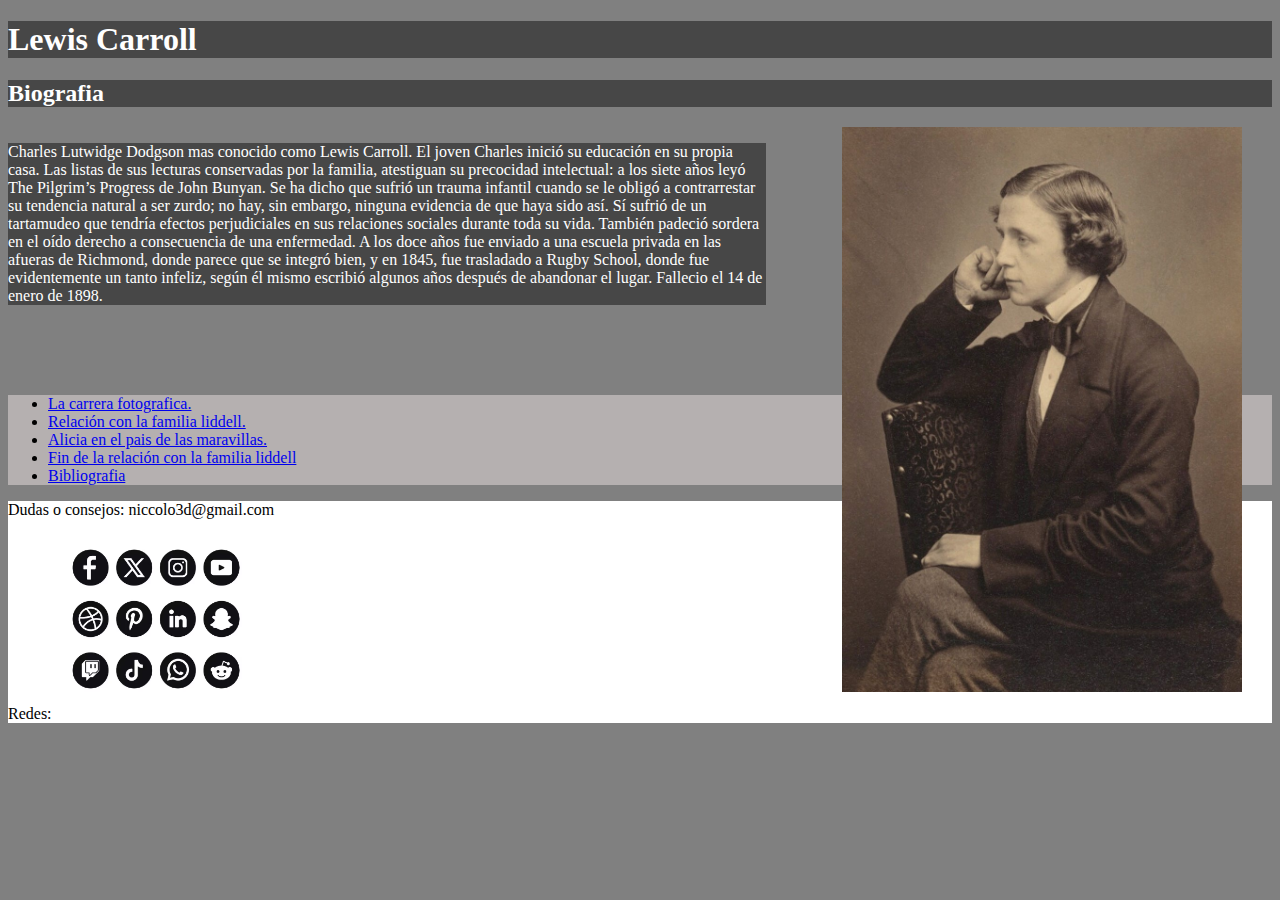
<file: index.html>
<!DOCTYPE html>
<html>
<head>
  <meta charset="utf-8">
  <meta name="viewport" content="width=device-width">
  <title>LewisCarroll</title>
<link rel="stylesheet" href="style.css">
</head>
<body>
  <h1>Lewis Carroll</h1>
  <h2>Biografia</h2>
  <p id="bio">Charles Lutwidge Dodgson mas conocido como Lewis Carroll. El joven Charles inició su educación en su propia casa. Las listas de sus lecturas conservadas por la familia, atestiguan su precocidad intelectual: a los siete años leyó The Pilgrim’s Progress de John Bunyan. Se ha dicho que sufrió un trauma infantil cuando se le obligó a contrarrestar su tendencia natural a ser zurdo; no hay, sin embargo, ninguna evidencia de que haya sido así. Sí sufrió de un tartamudeo que tendría efectos perjudiciales en sus relaciones sociales durante toda su vida. También padeció sordera en el oído derecho a consecuencia de una enfermedad. A los doce años fue enviado a una escuela privada en las afueras de Richmond, donde parece que se integró bien, y en 1845, fue trasladado a Rugby School, donde fue evidentemente un tanto infeliz, según él mismo escribió algunos años después de abandonar el lugar. Fallecio el 14 de enero de 1898.
  </p>
<img id="ludwig" src="Lewis1.jpg" width=400px>

   <br><br>  <br><br>  <br><br>  <br><br>  <br><br>  <br><br>   <br><br>  
<ul>
  <li><a href="fotos.html">La carrera fotografica.</a>
    <li><a href="Familialiddel.html">Relación con la familia liddell.</a>
  <li><a href="alicia,enelpais.html">Alicia en el pais de las maravillas.</a>
  <li><a href="FinRelación.html">Fin de la relación con la familia liddell</a>
 <li><a href="Bibliografia.html">Bibliografia</a>
  </ul>
  <footer> Dudas o consejos: niccolo3d@gmail.com <br>
    Redes: <img src="redes.png" width=200px></footer>
  </body>
</html>
</file>
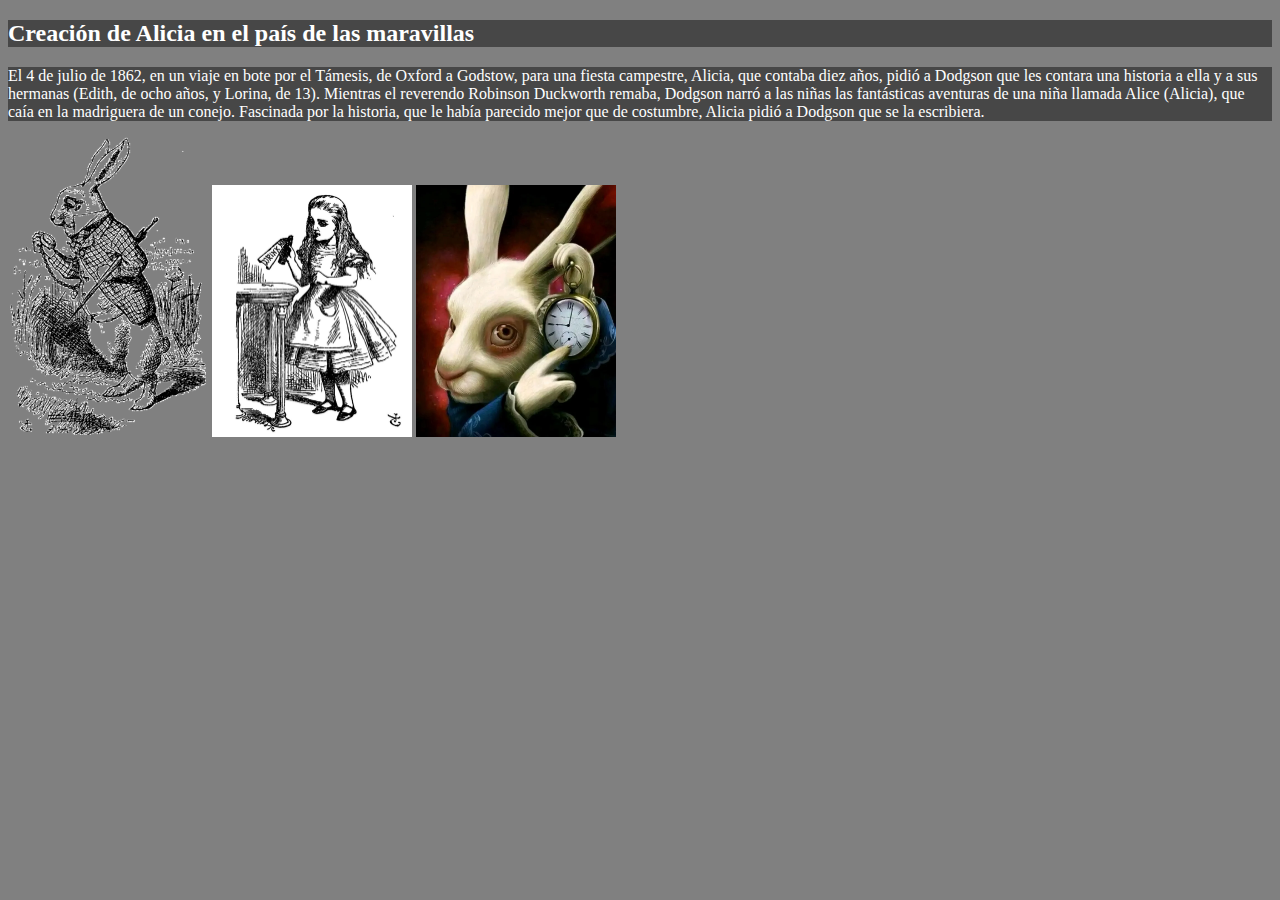
<file: alicia,enelpais.html>
<!DOCTYPE html>
<html>
<head>
  <meta charset="utf-8">
  <meta name="viewport" content="width=device-width">
  <title>JS Bin</title>
<link rel="stylesheet" href="style.css">
</head>
<body>
 <h2> Creación de Alicia en el país de las maravillas</h2>
  <p>El 4 de julio de 1862, en un viaje en bote por el Támesis, de Oxford a Godstow, para una fiesta campestre, Alicia, que contaba diez años, pidió a Dodgson que les contara una historia a ella y a sus hermanas (Edith, de ocho años, y Lorina, de 13). Mientras el reverendo Robinson Duckworth remaba, Dodgson narró a las niñas las fantásticas aventuras de una niña llamada Alice (Alicia), que caía en la madriguera de un conejo. Fascinada por la historia, que le había parecido mejor que de costumbre, Alicia pidió a Dodgson que se la escribiera.</p>
  <img src="conejo.png" width="200px">
 <img src="alicia.jpg" width="200px">
  <img src="roma.png" width="200px">
  
</html>
</file>
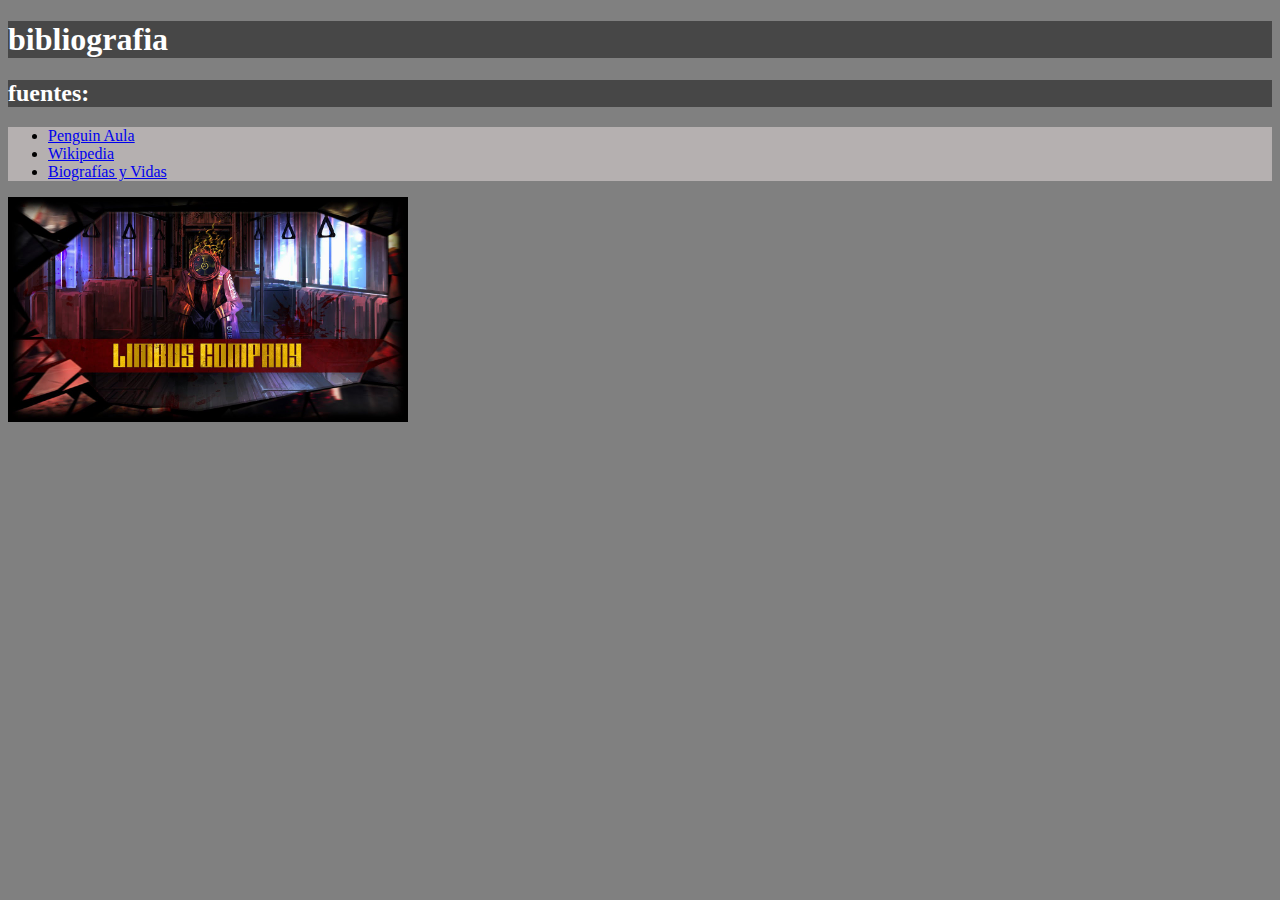
<file: Bibliografia.html>
<!DOCTYPE html>
<html>
<head>
  <meta charset="utf-8">
  <meta name="viewport" content="width=device-width">
  <title>JS Bin</title>
  <style>
      #bio{float:left;width:60%;}
    #ludwig{float:right;margin-right:30px}
body{background:gray}
p{background: rgb(
71, 71, 71)}
h1{color:white;background: rgb(
  71, 71, 71)}
h2{color:white;background: rgb(
71, 71, 71)}
p{color:white}

  ul{background: rgb(181, 176, 176)}
  </style>
</head>
<body>
  <h1>bibliografia</h1>
  <h2>fuentes:</h2>
  <ul>
    <li><a href="https://penguinaula.com/es/autor/lewis-carroll/"> Penguin Aula</a>
    <li><a href="https://es.wikipedia.org/wiki/Lewis_Carroll">Wikipedia</a>
      <li><a href="https://www.biografiasyvidas.com/biografia/c/carroll.htm"> Biografías y Vidas</a>
  </ul>
  <a href="https://store.steampowered.com/app/1973530/Limbus_Company/"><img src="limbus.jpg" width=400 alt="anuncio para nada sospechoso"></a>
</body>
</html>
</file>
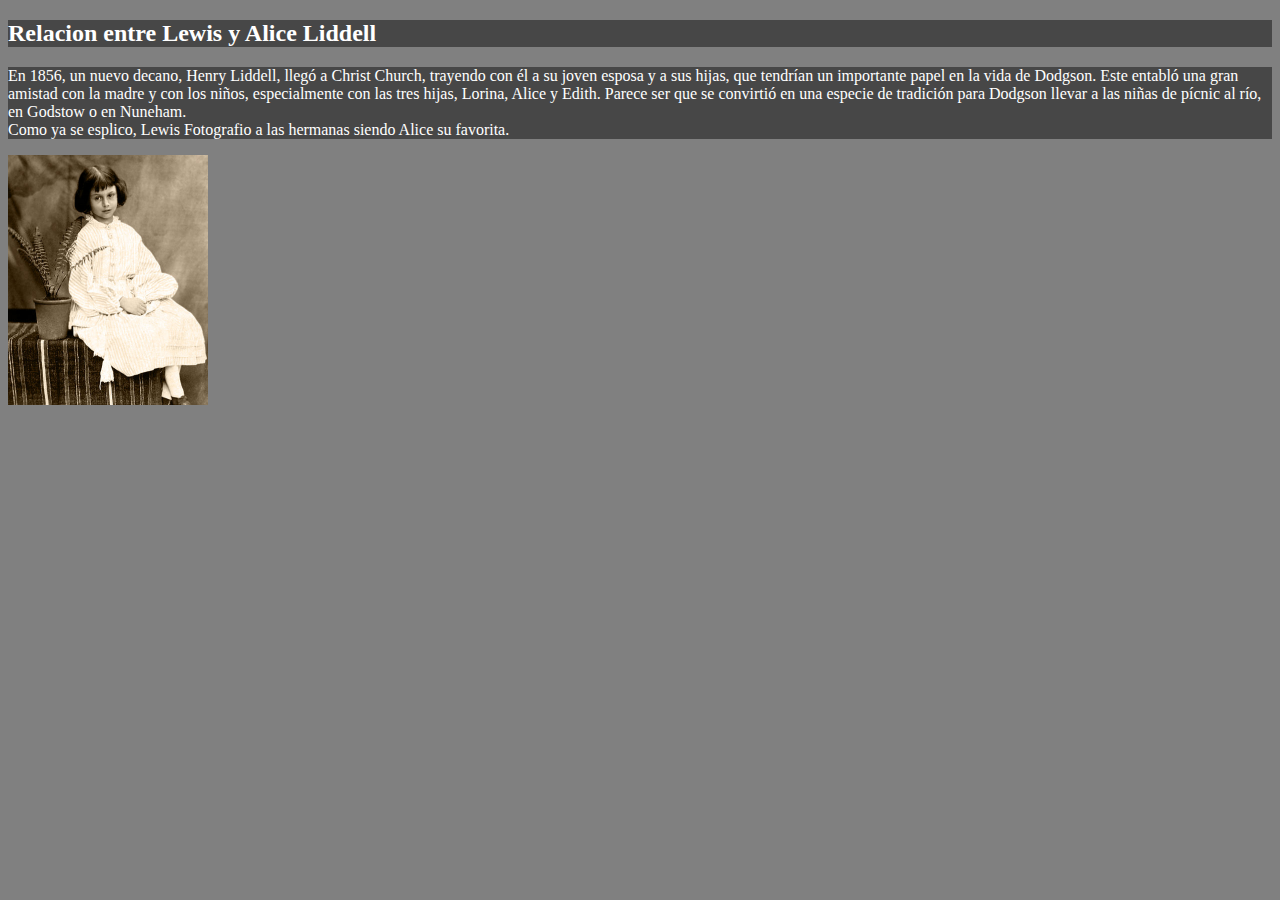
<file: Familialiddel.html>
<!DOCTYPE html>
<html>
<head>
  <meta charset="utf-8">
  <meta name="viewport" content="width=device-width">
  <title>JS Bin</title>
<link rel="stylesheet" href="style.css">
</head>
<body>
 <h2>Relacion entre Lewis y Alice Liddell</h2>
      <p>En 1856, un nuevo decano, Henry Liddell, llegó a Christ Church, trayendo con él a su joven esposa y a sus hijas, que tendrían un importante papel en la vida de Dodgson. Este entabló una gran amistad con la madre y con los niños, especialmente con las tres hijas, Lorina, Alice y Edith. Parece ser que se convirtió en una especie de tradición para Dodgson llevar a las niñas de pícnic al río, en Godstow o en Nuneham.
        <br>Como ya se esplico, Lewis Fotografio a las hermanas siendo Alice su favorita.</p>
  <img src="Alice_Liddell.jpg" width="200px">
</html>
</file>
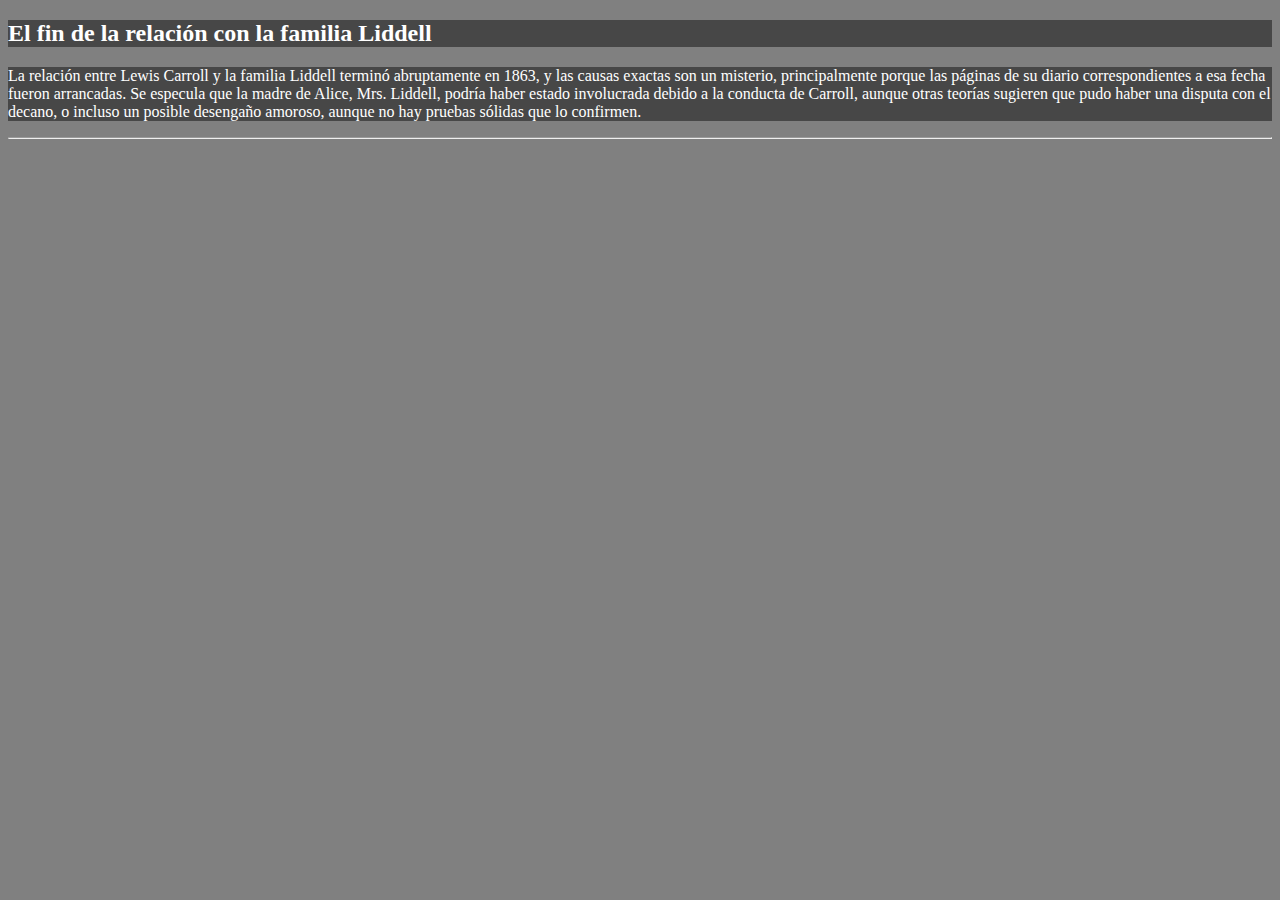
<file: FinRelación.html>
<!DOCTYPE html>
<html>
<head>
  <meta charset="utf-8">
  <meta name="viewport" content="width=device-width">
  <title>JS Bin</title>
<link rel="stylesheet" href="style.css">
</head>
<body>
<h2>El fin de la relación con la familia Liddell</h2>
  <p>La relación entre Lewis Carroll y la familia Liddell terminó abruptamente en 1863, y las causas exactas son un misterio, principalmente porque las páginas de su diario correspondientes a esa fecha fueron arrancadas. Se especula que la madre de Alice, Mrs. Liddell, podría haber estado involucrada debido a la conducta de Carroll, aunque otras teorías sugieren que pudo haber una disputa con el decano, o incluso un posible desengaño amoroso, aunque no hay pruebas sólidas que lo confirmen. </p>
<hr>
</html>
</html>
</file>
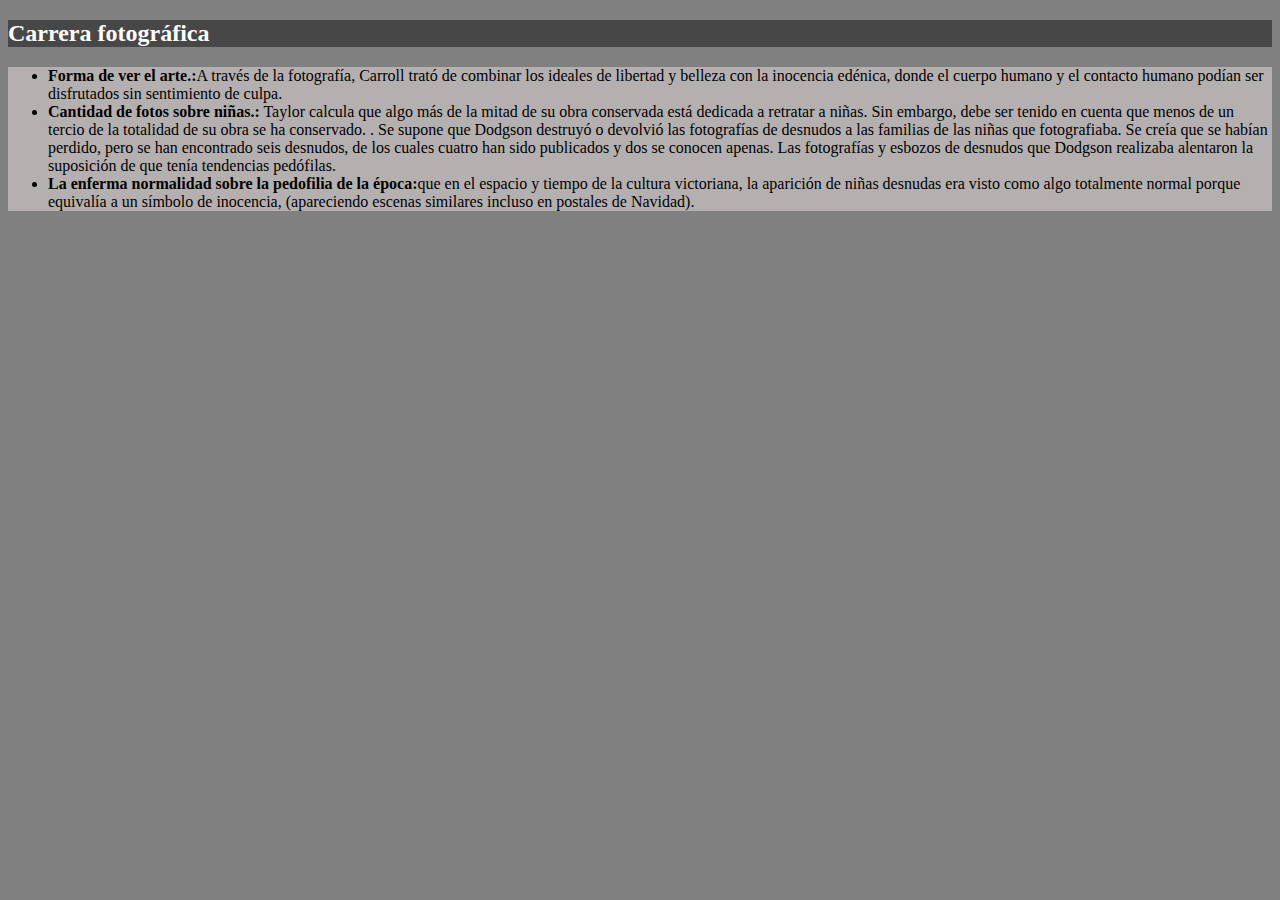
<file: fotos.html>
<!DOCTYPE html>
<html>
<head>
  <meta charset="utf-8">
  <meta name="viewport" content="width=device-width">
  <title>JS Bin</title>
<link rel="stylesheet" href="style.css">
</head>
<body>
<h2>Carrera fotográfica</h2>
  <ul> 
    <li><strong>Forma de ver el arte.:</strong>A través de la fotografía, Carroll trató de combinar los ideales de libertad y belleza con la inocencia edénica, donde el cuerpo humano y el contacto humano podían ser disfrutados sin sentimiento de culpa.
     <li> <strong>Cantidad de fotos sobre niñas.:</strong> Taylor calcula que algo más de la mitad de su obra conservada está dedicada a retratar a niñas. Sin embargo, debe ser tenido en cuenta que menos de un tercio de la totalidad de su obra se ha conservado.
. Se supone que Dodgson destruyó o devolvió las fotografías de desnudos a las familias de las niñas que fotografiaba. Se creía que se habían perdido, pero se han encontrado seis desnudos, de los cuales cuatro han sido publicados y dos se conocen apenas. Las fotografías y esbozos de desnudos que Dodgson realizaba alentaron la suposición de que tenía tendencias pedófilas.
    <li><strong>La enferma normalidad sobre la pedofilia de la época:</strong>que en el espacio y tiempo de la cultura victoriana, la aparición de niñas desnudas era visto como algo totalmente normal porque equivalía a un símbolo de inocencia, (apareciendo escenas similares incluso en postales de Navidad).
    </lu>
</html>
</file>
<file: style.css>
#bio{float:left;width:60%;}
    #ludwig{float:right;margin-right:30px}
body{background:gray}
p{background: rgb(
71, 71, 71)}
h1{color:white;background: rgb(
  71, 71, 71)}
h2{color:white;background: rgb(
71, 71, 71)}
p{color:white}

  ul{background: rgb(181, 176, 176)}
footer{background: white}
</file>
